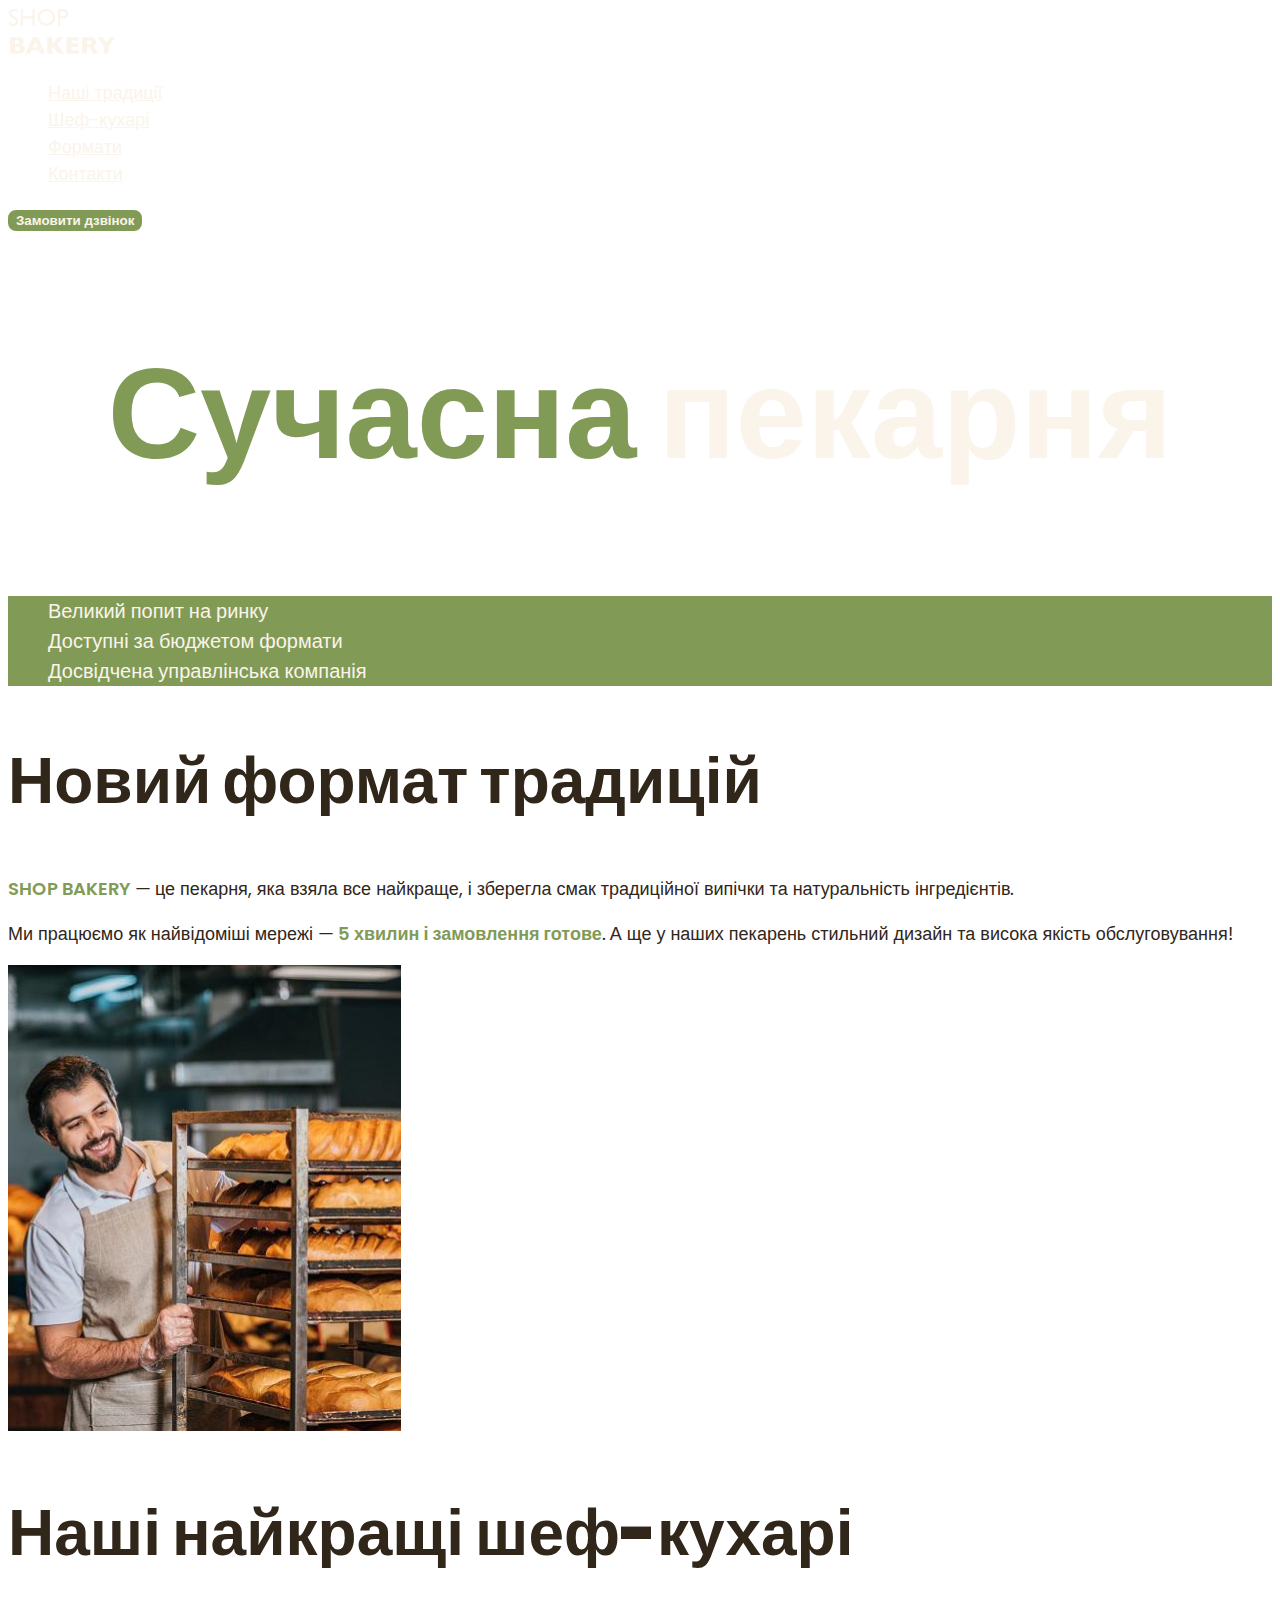
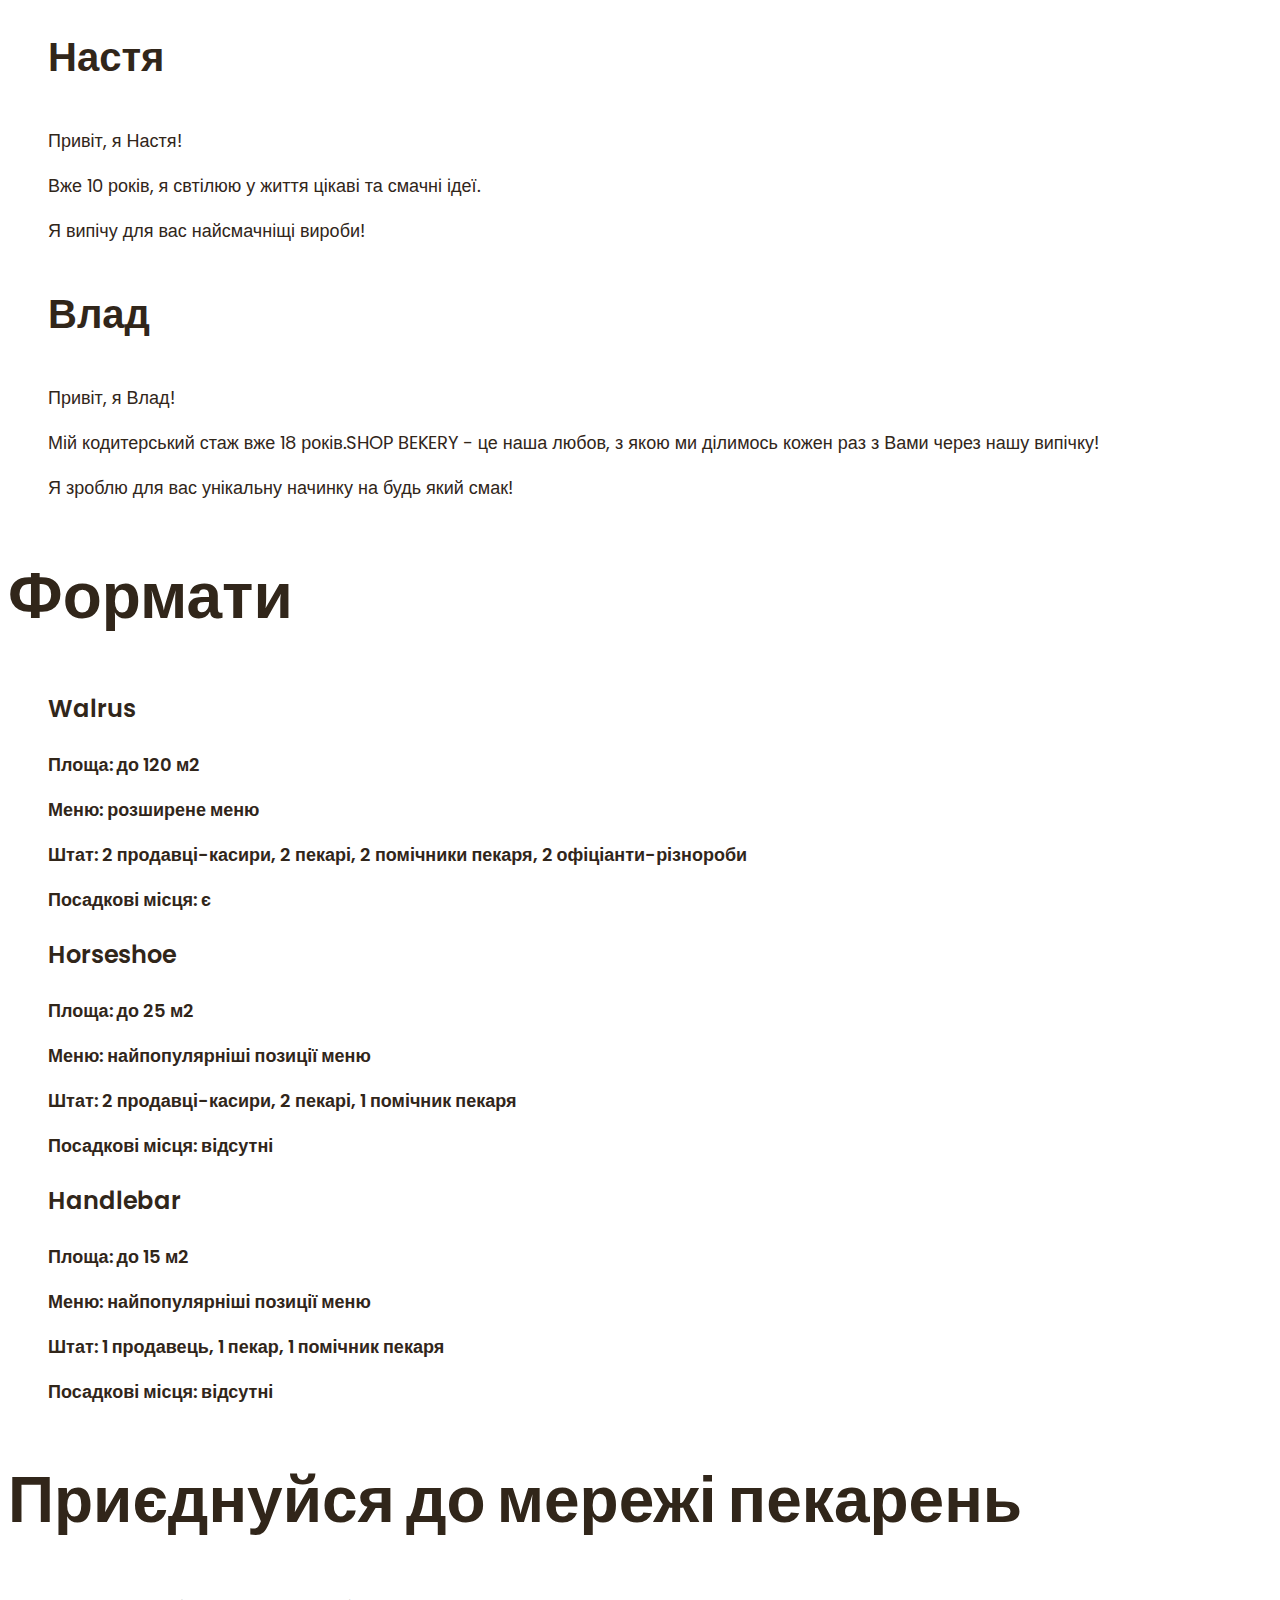
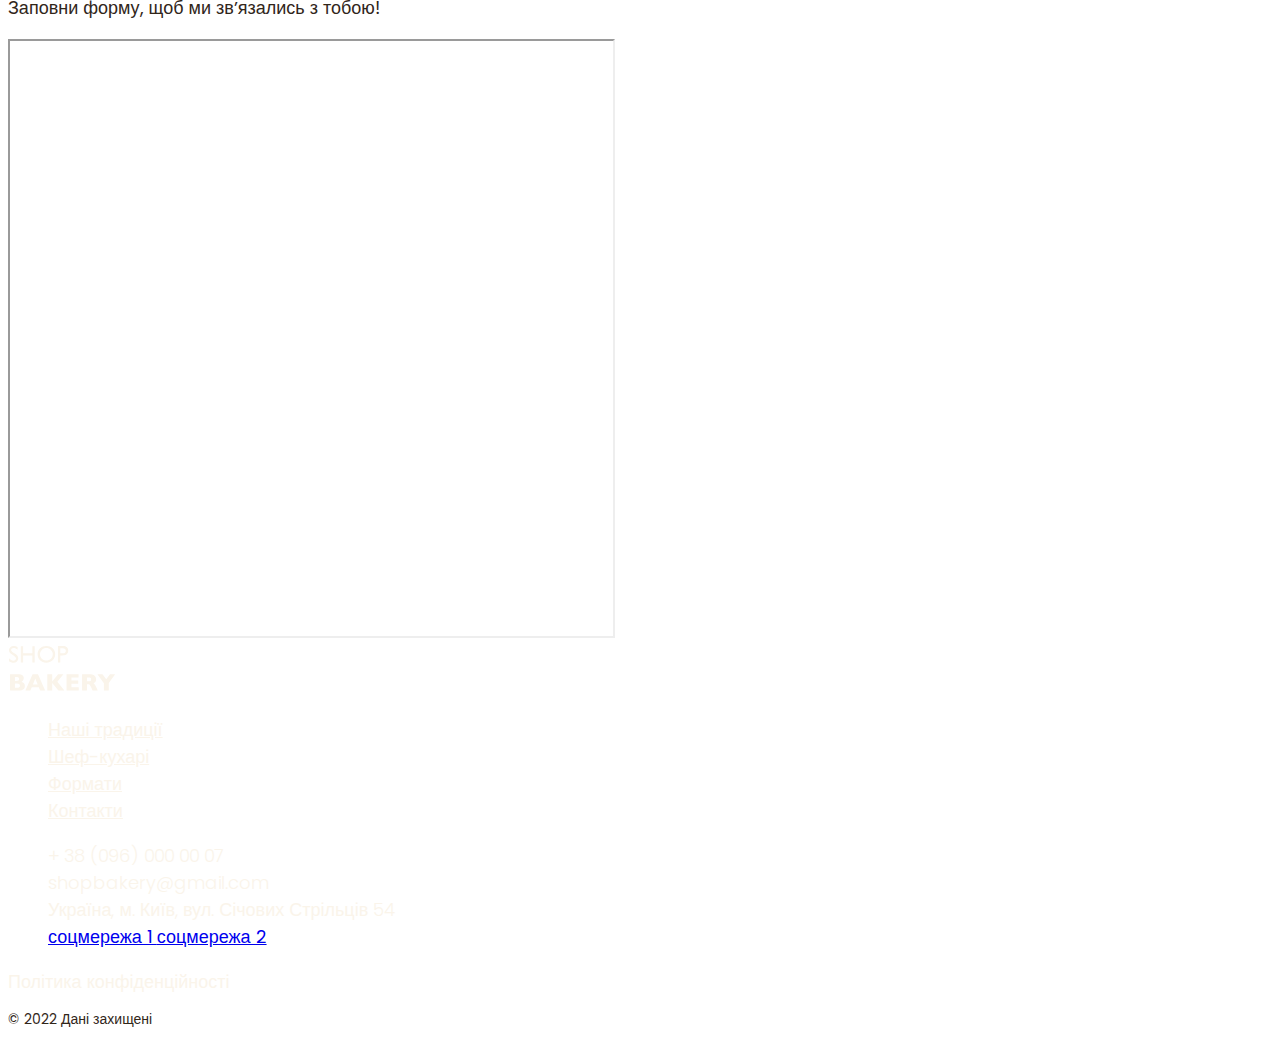
<file: index.html>
<!DOCTYPE html>
<html lang="uk">
  <head>
    <meta charset="UTF-8" />
    <meta name="viewport" content="width=device-width, initial-scale=1.0" />
    <title>Сучасна пекарня</title>
    <link rel="preconnect" href="https://fonts.googleapis.com" />
    <link rel="preconnect" href="https://fonts.gstatic.com" crossorigin />
    <link
      href="https://fonts.googleapis.com/css2?family=Poppins:wght@300;400;600;900&display=swap"
      rel="stylesheet"
    />
    <link rel="stylesheet" href="./style.css" />
  </head>
  <body>
    <header>
      <nav>
        <a href="./index.html"
          ><img src="./Images/logo.svg" alt="Логотип сучасної пекарні"
        /></a>
        <ul>
          <li>
            <a class="header-link" href="#traditions-section">Наші традиції</a>
          </li>
          <li><a class="header-link" href="#chief-section">Шеф-кухарі</a></li>
          <li><a class="header-link" href="#formats-section">Формати</a></li>
          <li><a class="header-link" href="#contact-section">Контакти</a></li>
        </ul>
      </nav>
      <button class="button" type="button">Замовити дзвінок</button>
    </header>
    <main>
      <section>
        <h1 class="hero-title"><span class="accent">Сучасна</span> пекарня</h1>
      </section>
      <section id="traditions-section">
        <ul class="main_section2_ul1">
          <li class="main_section2_ul1_li1">Великий попит на ринку</li>
          <li class="main_section2_ul1_li1">Доступні за бюджетом формати</li>
          <li class="main_section2_ul1_li1">
            Досвідчена управлінська компанія
          </li>
        </ul>
        <h2 class="section-title">Новий формат традицій</h2>
        <p class="traditions-text">
          <span class="shop_bakery">shop bakery</span> — це пекарня, яка взяла
          все найкраще, і зберегла смак традиційної випічки та натуральність
          інгредієнтів.
        </p>
        <p class="traditions-text">
          Ми працюємо як найвідоміші мережі —
          <span>5 хвилин і замовлення готове</span>. А ще у наших пекарень
          стильний дизайн та висока якість обслуговування!
        </p>
        <img src="./Images/man_2_page.jpg" alt="Людина з хлібом (2 сторінка)" />
      </section>
      <section id="chief-section">
        <h2 class="section-title">Наші найкращі шеф-кухарі</h2>
        <ul>
          <li>
            <article>
              <h3 class="chief-title">Настя</h3>
              <p>Привіт, я Настя!</p>
              <p>Вже 10 років, я свтілюю у життя цікаві та смачні ідеї.</p>
              <p>Я випічу для вас найсмачніщі вироби!</p>
            </article>
          </li>
          <li>
            <article>
              <h3 class="chief-title">Влад</h3>
              <p>Привіт, я Влад!</p>
              <p>
                Мій кодитерський стаж вже 18 років.SHOP BEKERY - це наша любов,
                з якою ми ділимось кожен раз з Вами через нашу випічку!
              </p>
              <p>Я зроблю для вас унікальну начинку на будь який смак!</p>
            </article>
          </li>
        </ul>
      </section>
      <section id="formats-section">
        <h2 class="section-title">Формати</h2>
        <ul>
          <li>
            <article>
              <h3 class="formats-title" lang="en">Walrus</h3>
              <div class="formats-text">
                <p>Площа: до 120 м2</p>
                <p>Меню: розширене меню</p>
                <p>
                  Штат: 2 продавці-касири, 2 пекарі, 2 помічники пекаря, 2
                  офіціанти-різнороби
                </p>
                <p>Посадкові місця: є</p>
              </div>
            </article>
          </li>
          <li>
            <article>
              <h3 class="formats-title" lang="en">Horseshoe</h3>
              <div class="formats-text">
                <p>Площа: до 25 м2</p>
                <p>Меню: найпопулярніші позиції меню</p>
                <p>Штат: 2 продавці-касири, 2 пекарі, 1 помічник пекаря</p>
                <p>Посадкові місця: відсутні</p>
              </div>
            </article>
          </li>
          <li>
            <article>
              <h3 class="formats-title" lang="en">Handlebar</h3>
              <div class="formats-text">
                <p>Площа: до 15 м2</p>
                <p>Меню: найпопулярніші позиції меню</p>
                <p>Штат: 1 продавець, 1 пекар, 1 помічник пекаря</p>
                <p>Посадкові місця: відсутні</p>
              </div>
            </article>
          </li>
        </ul>
      </section>
      <section id="contact-section">
        <h2 class="section-title">Приєднуйся до мережі пекарень</h2>
        <p>Заповни форму, щоб ми звʼязались з тобою!</p>
        <iframe
          src="https://www.google.com/maps/embed?pb=!1m14!1m8!1m3!1d2540.1638705550554!2d30.4886586!3d50.4566731!3m2!1i1024!2i768!4f13.1!3m3!1m2!1s0x40d4ce637bfe1717%3A0x5370c2254ad1b952!2z0LLRg9C70LjRhtGPINCh0ZbRh9C-0LLQuNGFINCh0YLRgNGW0LvRjNGG0ZbQsiwgNTQsINCa0LjRl9CyLCAwMjAwMA!5e0!3m2!1suk!2sua!4v1699729760116!5m2!1suk!2sua"
          width="603"
          height="595"
          allowfullscreen=""
          loading="lazy"
          referrerpolicy="no-referrer-when-downgrade"
        ></iframe>
      </section>
    </main>
    <footer>
      <nav>
        <a href="#"
          ><img src="./Images/logo.svg" alt="Логотип сучасної пекарні"
        /></a>
        <ul>
          <li>
            <a class="header-link" href="#" target="_blank">Наші традиції</a>
          </li>
          <li><a class="header-link" href="#">Шеф-кухарі</a></li>
          <li><a class="header-link" href="#">Формати</a></li>
          <li><a class="header-link" href="#">Контакти</a></li>
        </ul>
      </nav>
      <address>
        <ul>
          <li>
            <a class="address-link" href="tel:+380960000007"
              >+ 38 (096) 000 00 07</a
            >
          </li>
          <li>
            <a class="address-link" href="mailto:shopbakery@gmail.com"
              >shopbakery@gmail.com</a
            >
          </li>
          <li>
            <a
              class="address-link"
              href="https://maps.app.goo.gl/XWKxATDscpLZv7xD8"
              target="_blank"
              >Україна, м. Київ, вул. Січових Стрільців 54</a
            >
          </li>
          <li>
            <a href="#"
              >соцмережа 1
              <!--іконка соцмережі 1--></a
            >
            <a href="#"
              >соцмережа 2
              <!--іконка соцмережі --></a
            >
          </li>
        </ul>
        <a class="address-link" href="#" target="_blank"
          >Політика конфіденційності</a
        >
        <p class="address-copyright">&COPY; 2022 Дані захищені</p>
      </address>
    </footer>
  </body>
</html>
</file>
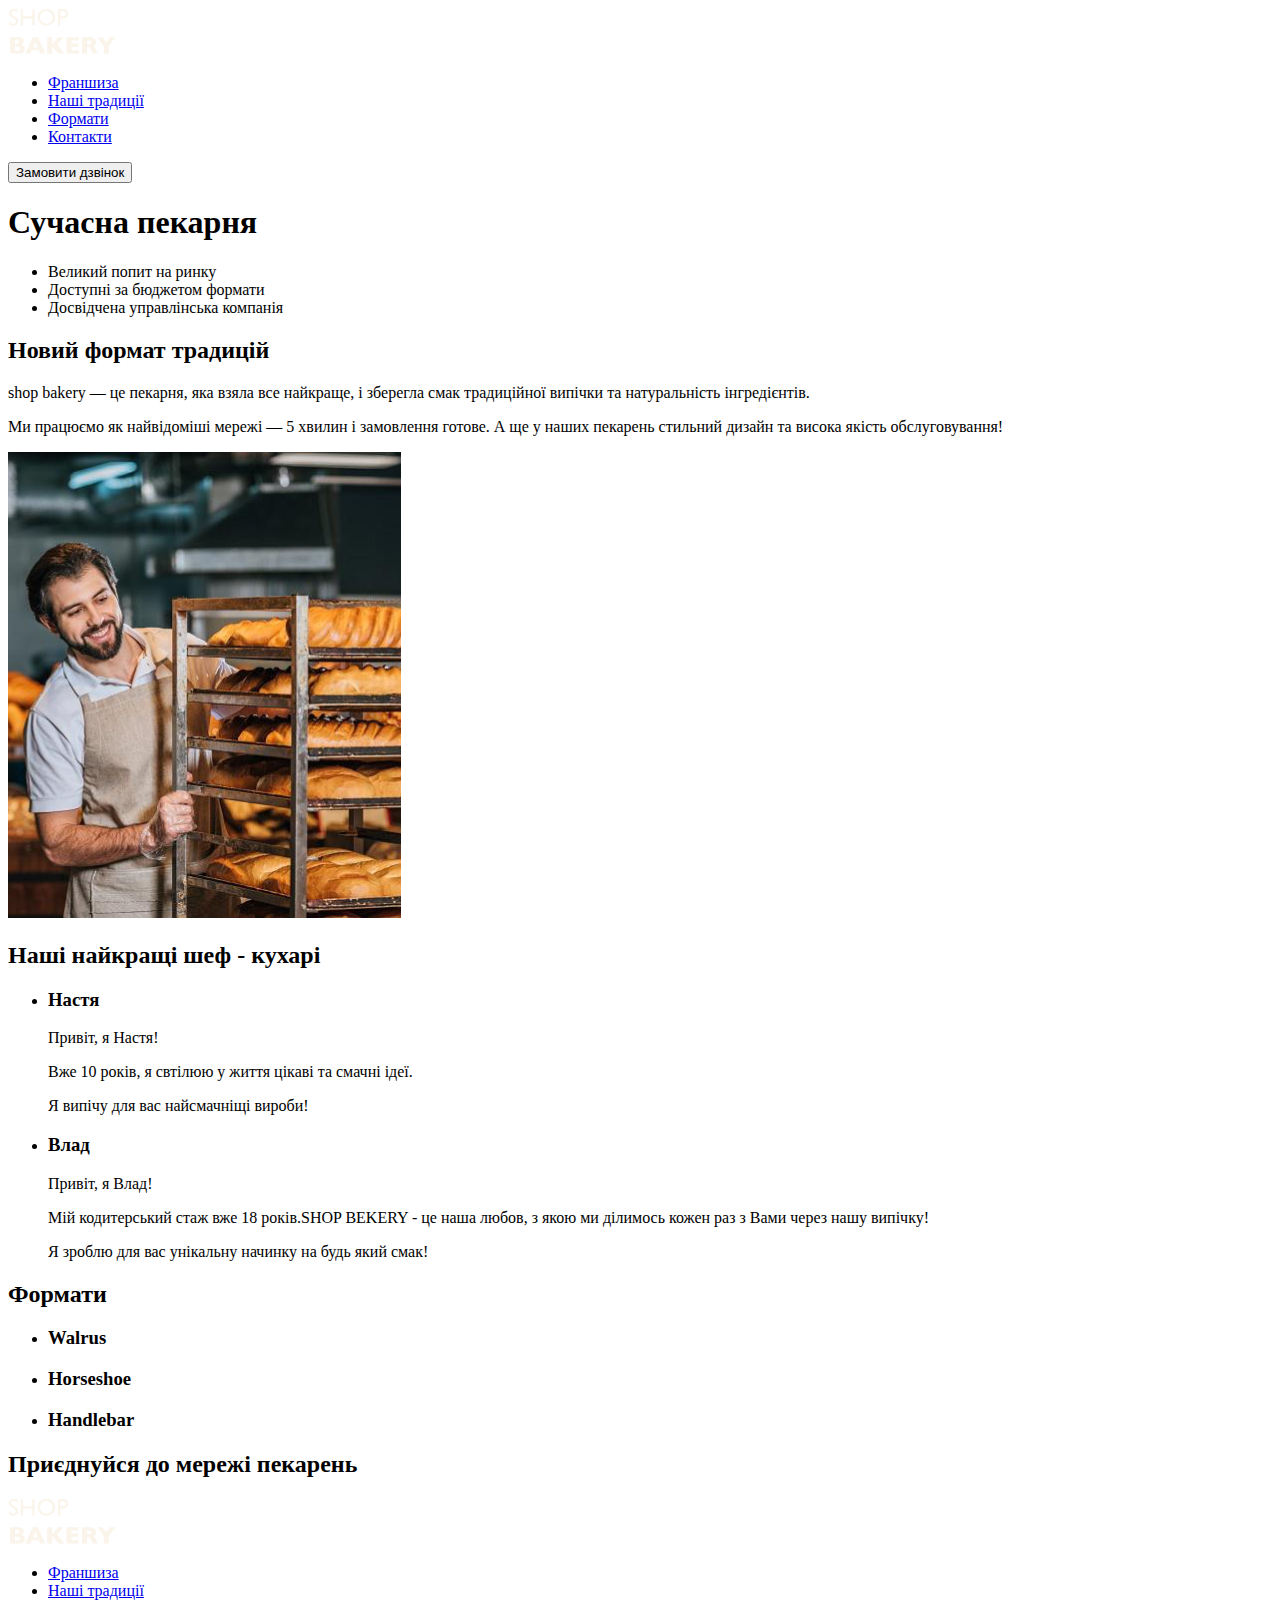
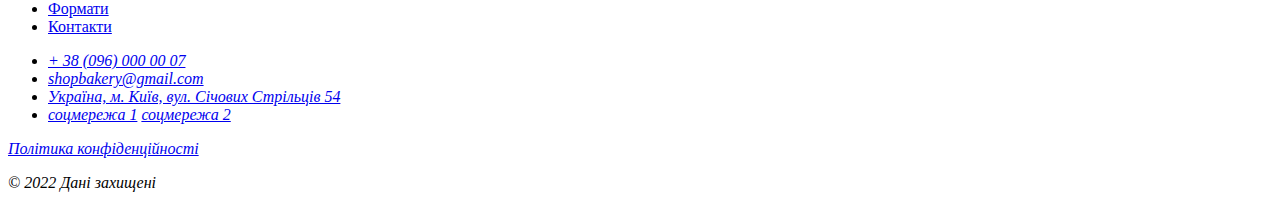
<file: 1.html>
<!DOCTYPE html>
<html lang="uk">
  <head>
    <meta charset="UTF-8" />
    <meta name="viewport" content="width=device-width, initial-scale=1.0" />
    <title>Сучасна пекарня</title>
  </head>
  <body>
    <header>
      <nav>
        <a href="#"
          ><img src="./Images/logo.svg" alt="Логотип сучасної пекарні"
        /></a>
        <ul>
          <li><a href="#" target="_blank">Франшиза</a></li>
          <li><a href="#">Наші традиції</a></li>
          <li><a href="#">Формати</a></li>
          <li><a href="#">Контакти</a></li>
        </ul>
      </nav>
      <button type="button">Замовити дзвінок</button>
    </header>
    <main>
      <section>
        <h1>Сучасна пекарня</h1>
      </section>
      <section>
        <ul>
          <li>Великий попит на ринку</li>
          <li>Доступні за бюджетом формати</li>
          <li>Досвідчена управлінська компанія</li>
        </ul>
        <h2>Новий формат традицій</h2>
        <p>
          <span>shop bakery</span> — це пекарня, яка взяла все найкраще, і
          зберегла смак традиційної випічки та натуральність інгредієнтів.
        </p>
        <p>
          Ми працюємо як найвідоміші мережі —
          <span>5 хвилин і замовлення готове</span>. А ще у наших пекарень
          стильний дизайн та висока якість обслуговування!
        </p>
        <img src="./Images/man_2_page.jpg" alt="Людина з хлібом (2 сторінка)" />
      </section>
      <section>
        <h2>Наші найкращі шеф - кухарі</h2>
        <ul>
          <li>
            <article></article>
            <h3>Настя</h3>
            <p>Привіт, я Настя!</p>
            <p>Вже 10 років, я свтілюю у життя цікаві та смачні ідеї.</p>
            <p>Я випічу для вас найсмачніщі вироби!</p>
          </li>
          <li>
            <article>
              <h3>Влад</h3>
              <p>Привіт, я Влад!</p>
              <p>
                Мій кодитерський стаж вже 18 років.SHOP BEKERY - це наша любов,
                з якою ми ділимось кожен раз з Вами через нашу випічку!
              </p>
              <p>Я зроблю для вас унікальну начинку на будь який смак!</p>
            </article>
          </li>
        </ul>
      </section>
      <section>
        <h2>Формати</h2>
        <ul>
          <li>
            <article>
              <h3 lang="en">Walrus</h3>
            </article>
          </li>
          <li>
            <article>
              <h3 lang="en">Horseshoe</h3>
            </article>
          </li>
          <li>
            <article>
              <h3 lang="en">Handlebar</h3>
            </article>
          </li>
        </ul>
      </section>
      <section>
        <h2>Приєднуйся до мережі пекарень</h2>
      </section>
    </main>
    <footer>
      <nav>
        <a href="#"
          ><img src="./Images/logo.svg" alt="Логотип сучасної пекарні"
        /></a>
        <ul>
          <li><a href="#">Франшиза</a></li>
          <li><a href="#">Наші традиції</a></li>
          <li><a href="#">Формати</a></li>
          <li><a href="#">Контакти</a></li>
        </ul>
      </nav>
      <address>
        <ul>
          <li><a href="tel:+380960000007">+ 38 (096) 000 00 07</a></li>
          <li>
            <a href="mailto:shopbakery@gmail.com">shopbakery@gmail.com</a>
          </li>
          <li>
            <a href="https://maps.app.goo.gl/XWKxATDscpLZv7xD8" target="_blank"
              >Україна, м. Київ, вул. Січових Стрільців 54</a
            >
          </li>
          <li>
            <a href="#">соцмережа 1</a>
            <a href="#">соцмережа 2</a>
          </li>
        </ul>
        <a href="#" target="_blank">Політика конфіденційності</a>
        <p>© 2022 Дані захищені</p>
      </address>
    </footer>
    <h1></h1>
  </body>
</html>
</file>
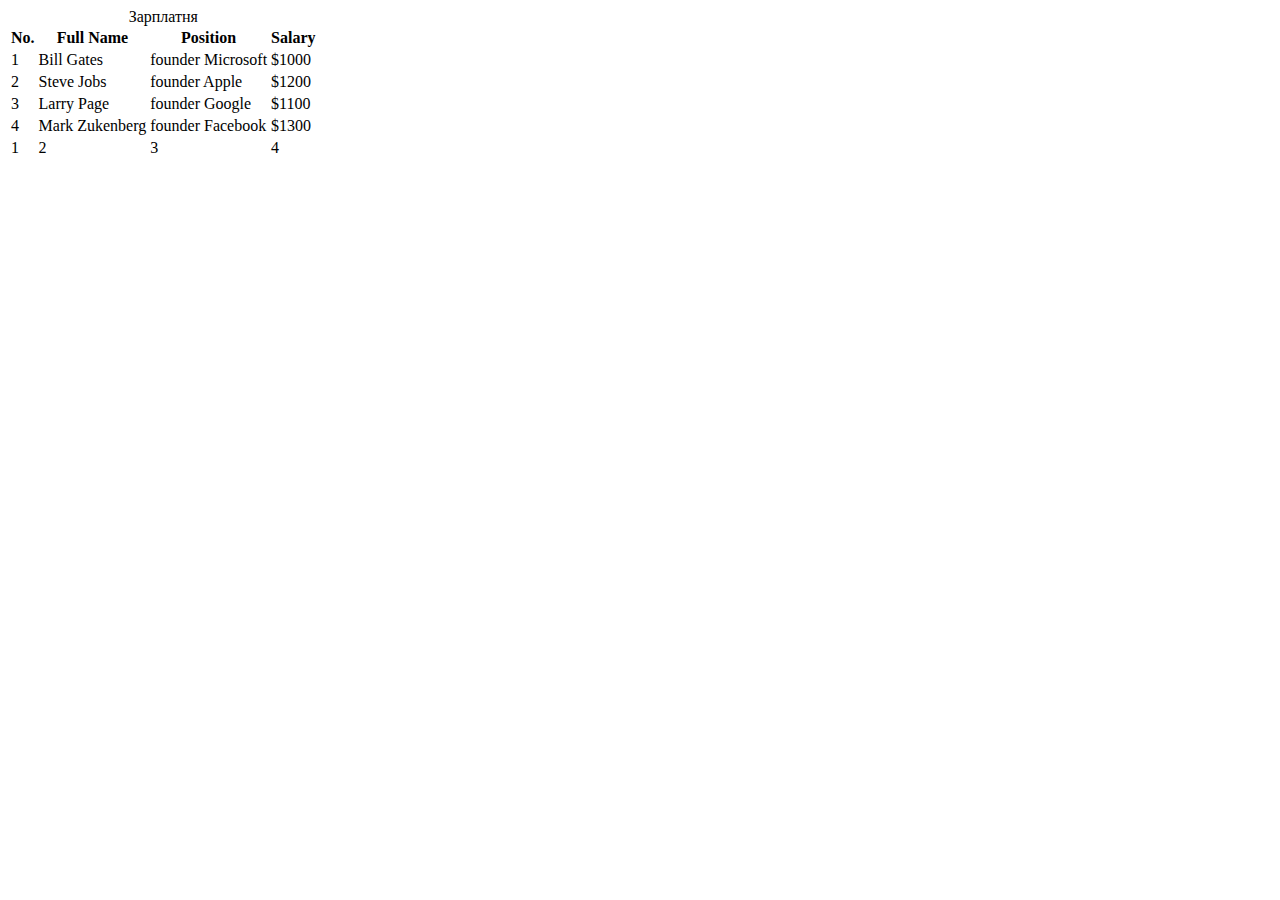
<file: tablet.html>
<!DOCTYPE html>
<html lang="en">
  <head>
    <meta charset="UTF-8" />
    <meta name="viewport" content="width=device-width, initial-scale=1.0" />
    <title>Document</title>
  </head>
  <!--  Test table-->
  <table>
    <caption>
      Зарплатня
    </caption>
    <thead>
      <tr>
        <th>No.</th>
        <th>Full Name</th>
        <th>Position</th>
        <th>Salary</th>
      </tr>
    </thead>
    <tbody>
      <tr>
        <td>1</td>
        <td>Bill Gates</td>
        <td>founder Microsoft</td>
        <td>$1000</td>
      </tr>
      <tr>
        <td>2</td>
        <td>Steve Jobs</td>
        <td>founder Apple</td>
        <td>$1200</td>
      </tr>
      <tr>
        <td>3</td>
        <td>Larry Page</td>
        <td>founder Google</td>
        <td>$1100</td>
      </tr>
      <tr>
        <td>4</td>
        <td>Mark Zukenberg</td>
        <td>founder Facebook</td>
        <td>$1300</td>
      </tr>
    </tbody>
    <tfoot>
      <tr>
        <td>1</td>
        <td>2</td>
        <td>3</td>
        <td>4</td>
      </tr>
    </tfoot>
  </table>
  <body></body>
</html>
</file>
<file: style.css>
:root {
    --color-brand-dark: #465929;
    --color-brand: #819B57;
    --color-primary-light: #FAF4EA;
    --color-primary-dark: #31261A;
}

body
{color: var(--color-primary-dark);
    font-family: 'Poppins', sans-serif;
    font-size: 18px;
    font-weight: 400;
    line-height: 1.5;
}

address{
    font-style: normal;
}

ul {list-style-type: none;}

.button{
    color: var(--color-primary-light);
    font-weight: 600;
 background-color: var(--color-brand);
 border: 2px solid var(--color-brand);
 border-radius: 8px;
 cursor: pointer;
}

.button:hover{
    color: #465929;
    background-color: transparent;
    border: 2px solid var(--color-brand)
}

.header-link{
    color: var(--color-primary-light);
    line-height: 1.5;
}

.header-link:hover {
    color: var(--color-brand);
    font-weight: 600;
    
}

.hero-title {
    color: var(--color-primary-light);
    text-align: center;
    font-size: 128px;
    font-weight: 900;
}

.hero-title .accent {
    color: var(--color-brand);
}

.main_section2_ul1{
    color: var(--color-primary-light);
    background-color: var(--color-brand);
    }

.main_section2_ul1_li1{
    font-size: 20px;
    font-weight: 300;
    }

.section-title {
    color: var(--color-primary-dark);
    font-weight: 900;
    font-size: 64px;
    line-height: 1.3;
}

.traditions-text span {
    color: var(--color-brand);
    font-weight: 600;
}

.shop_bakery{
    text-transform: uppercase;
}

.chief-title {
    font-size: 40px;
    font-weight: 600;
    }

.formats-title {
    font-size: 24px;
    font-weight: 600;
}

.formats-text {
    
    font-weight: 600;
}

.address-link{
    color: var(--color-primary-light);
    font-style: 16px;
    font-weight: 300;
    text-decoration: none;
}

.address-link:hover {
    color: var(--color-brand-dark);
    font-style: 16px;
    font-weight: 300;
}

.address-copyright{
    font-size: 14px;
}





/*class="main-title"
.main-title {color: green;}

id="main-title"
#main-title {
    color: green;
}

[main-title] {
    color: green;
}*/
</file>
